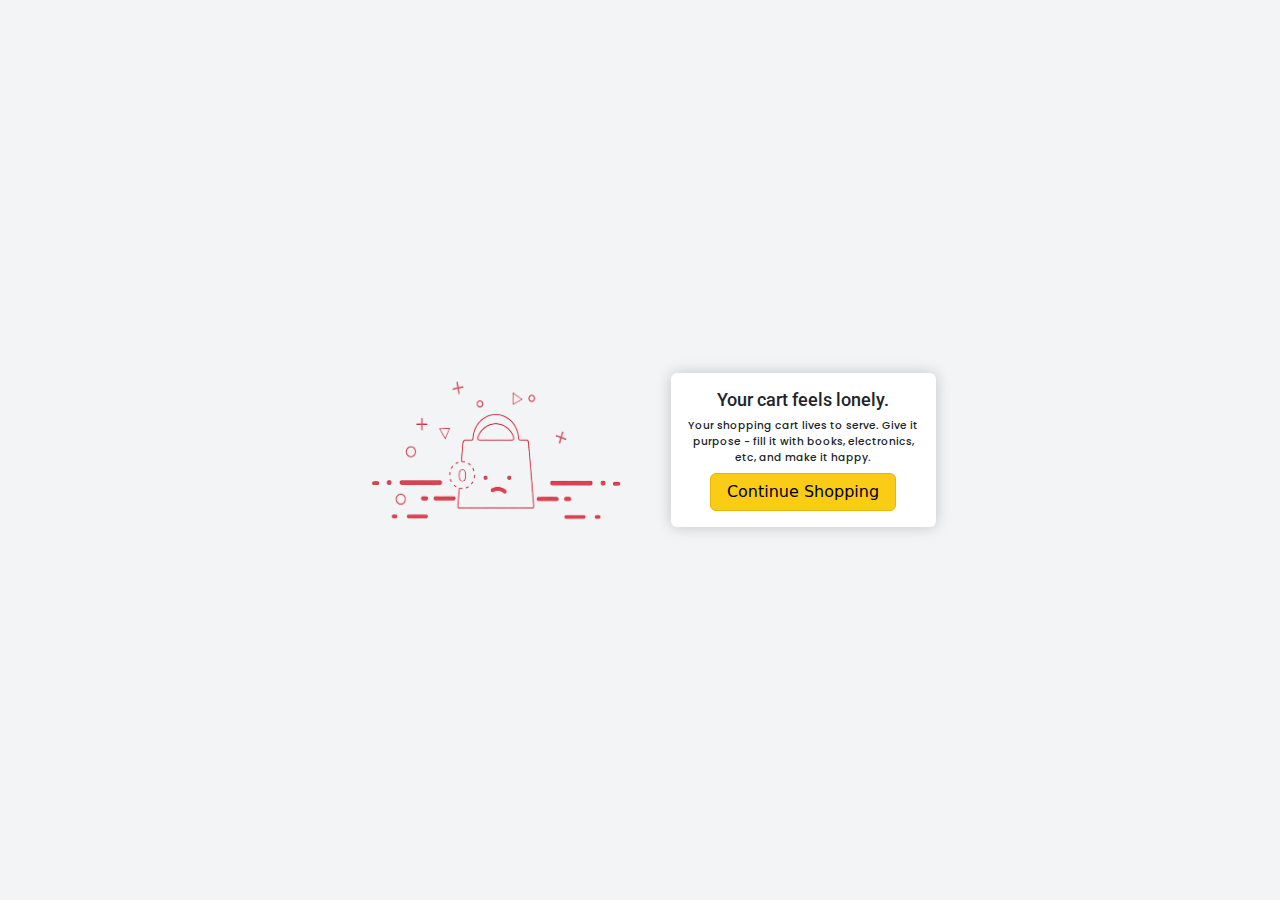
<file: addToCart/cart.html>
<!DOCTYPE html>
<html lang="en">

<head>
    <meta charset="UTF-8">
    <meta name="viewport" content="width=device-width, initial-scale=1.0">
    <title>Cart</title>
    <!-- font Roboto & font poppins-->
    <link rel="preconnect" href="https://fonts.googleapis.com">
    <link rel="preconnect" href="https://fonts.gstatic.com" crossorigin>
    <link
        href="https://fonts.googleapis.com/css2?family=Poppins:ital,wght@0,100;0,200;0,300;0,400;0,500;0,600;0,700;0,800;0,900;1,100;1,200;1,300;1,400;1,500;1,600;1,700;1,800;1,900&family=Roboto:ital,wght@0,100;0,300;0,400;0,500;0,700;0,900;1,100;1,300;1,400;1,500;1,700;1,900&display=swap"
        rel="stylesheet">
    <!-- Font Awesome -->
    <link rel="stylesheet" href="https://cdnjs.cloudflare.com/ajax/libs/font-awesome/6.6.0/css/all.min.css" integrity="sha512-Kc323vGBEqzTmouAECnVceyQqyqdsSiqLQISBL29aUW4U/M7pSPA/gEUZQqv1cwx4OnYxTxve5UMg5GT6L4JJg==" crossorigin="anonymous" referrerpolicy="no-referrer" />
    <!-- bootstrap -->
    <link href="https://cdn.jsdelivr.net/npm/bootstrap@5.3.3/dist/css/bootstrap.min.css" rel="stylesheet"
        integrity="sha384-QWTKZyjpPEjISv5WaRU9OFeRpok6YctnYmDr5pNlyT2bRjXh0JMhjY6hW+ALEwIH" crossorigin="anonymous">
    <!-- css -->
    <link rel="stylesheet" href="cart.css">
</head>

<body >
    <div class="row">
        <!-- Cart items -->
        <div class="content col-lg-9 p-4" >
            
        </div>
        <!-- Total Price -->
        <div id="second-col" class="second-col col-lg-3 py-4 px-4 ps-lg-0 pe-lg-4 ">
            <div class="d-flex gap-2 flex-column" style="height: fit-content; background: #fff;">
                <div class="gap-2 d-flex p-3">
                    <i class="fa-solid fa-circle-check mt-2" style="color:green"></i>
                    <p style="font-size: 14px;">Your order qualifies for FREE Shipping Choose this option at checkout see details...
                    </p>

                </div>
                <p id="totalPrice" class="text-center" style="font-weight: bold;"></p>
                <button class="mx-3 mb-3 rounded">Proceed To Pay</button>
            </div>
        </div>
    </div>

    <!-- JS -->
    <script type="module" src="cart.js"></script>
    <!-- bootstrap -->
    <script src="https://cdn.jsdelivr.net/npm/@popperjs/core@2.11.8/dist/umd/popper.min.js"
        integrity="sha384-I7E8VVD/ismYTF4hNIPjVp/Zjvgyol6VFvRkX/vR+Vc4jQkC+hVqc2pM8ODewa9r"
        crossorigin="anonymous"></script>
    <script src="https://cdn.jsdelivr.net/npm/bootstrap@5.3.3/dist/js/bootstrap.min.js"
        integrity="sha384-0pUGZvbkm6XF6gxjEnlmuGrJXVbNuzT9qBBavbLwCsOGabYfZo0T0to5eqruptLy"
        crossorigin="anonymous"></script>
</body>

</html>
</file>
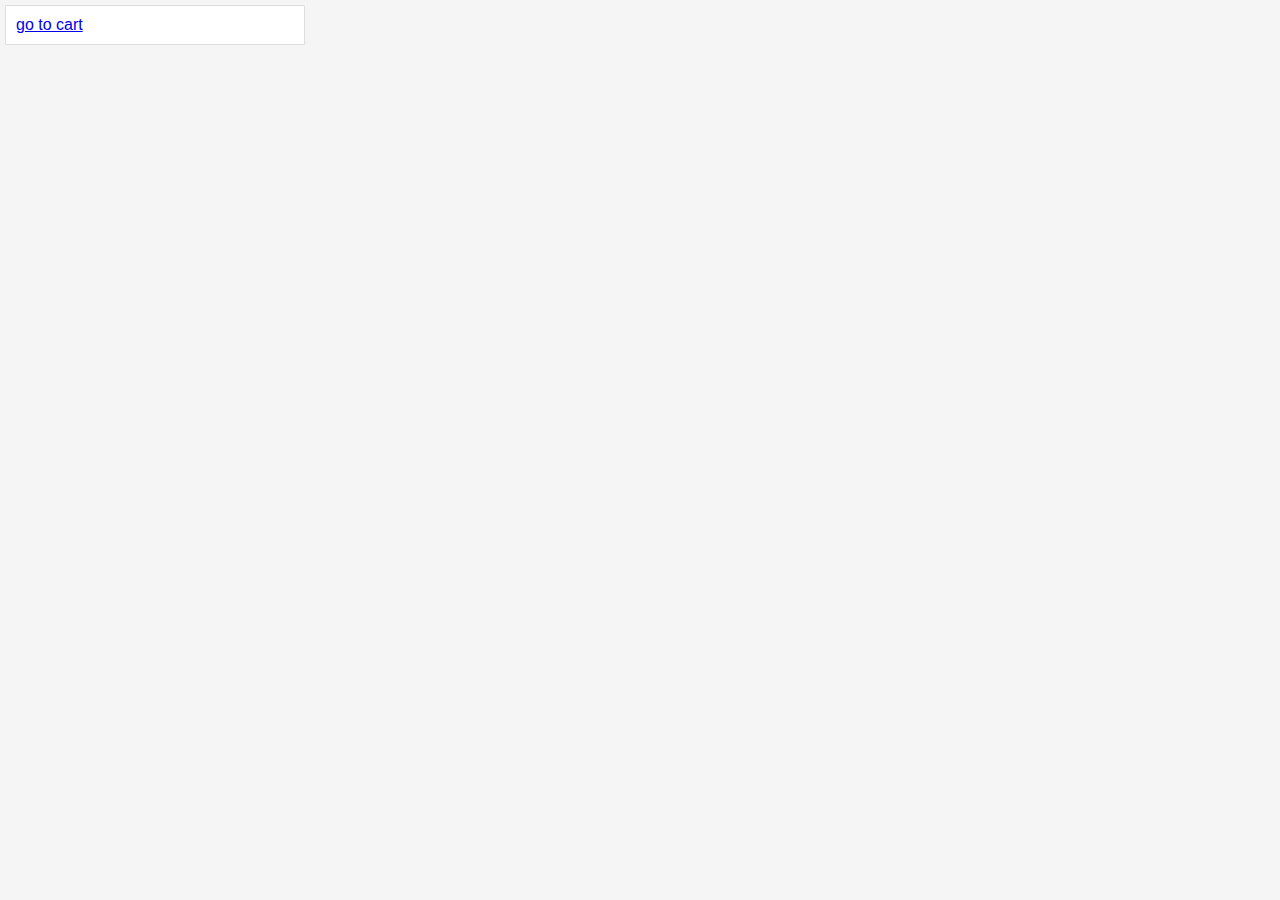
<file: addToCart/products.html>
<!DOCTYPE html>
<html lang="en">
<head>
    <meta charset="UTF-8">
    <meta name="viewport" content="width=device-width, initial-scale=1.0">
    <link rel="stylesheet" href="products.css">
    <title>Document</title>
</head>
<body>
    <div class="container ">
        <div id="product-list" class="product-list"></div>
        <div class="product-card">
        
          <a href="cart.html">go to cart</a>
    </div>
    
    <script type="module" src="products.js"></script>
</body>
</html>
</file>
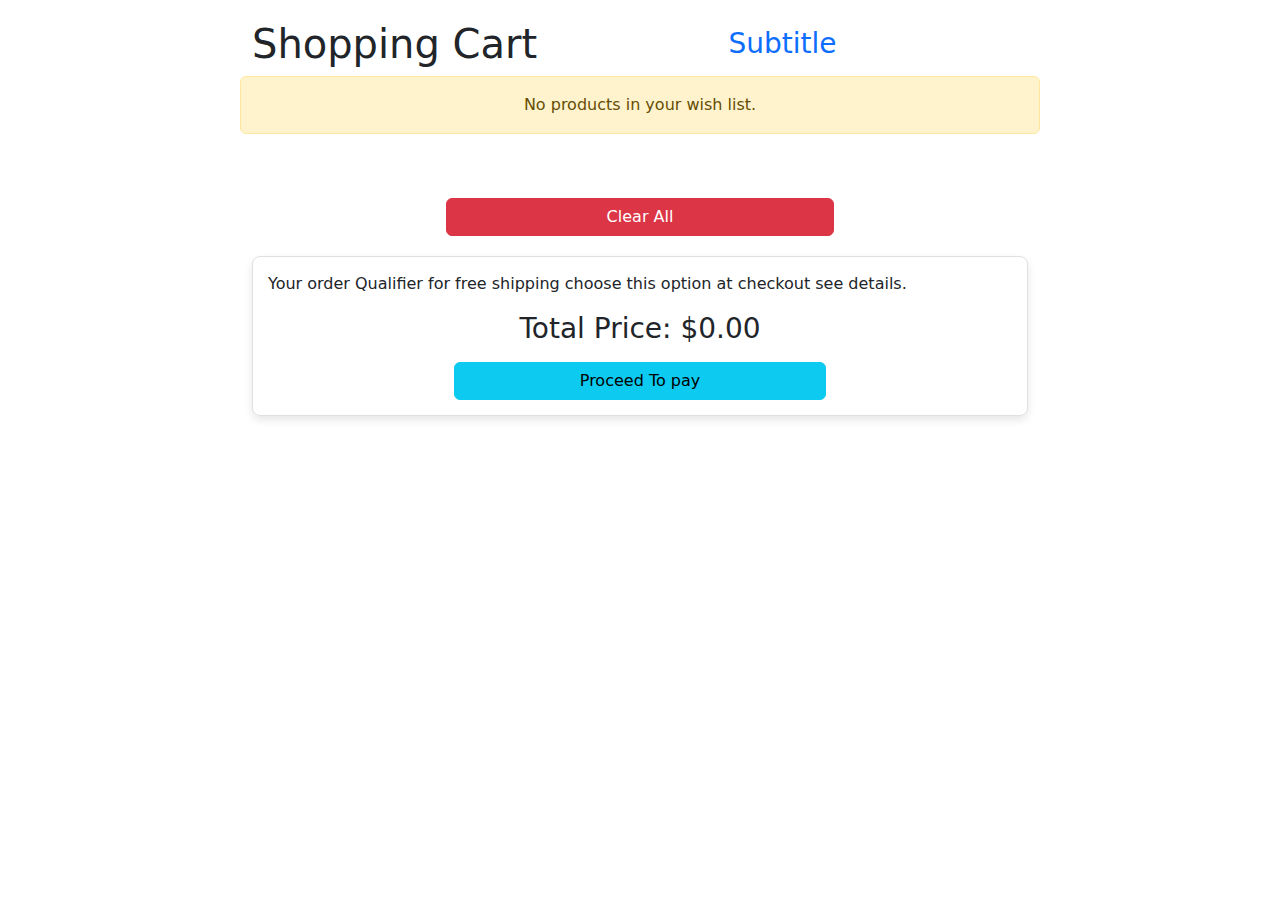
<file: Aya/wishlist.html>
<!DOCTYPE html>
<html lang="en">
<head>
    <meta charset="UTF-8">
    <meta name="viewport" content="width=device-width, initial-scale=1.0">
    <link href="https://cdn.jsdelivr.net/npm/bootstrap@5.3.0-alpha1/dist/css/bootstrap.min.css" rel="stylesheet">
    <link rel="stylesheet" href="https://cdn.materialdesignicons.com/5.4.55/css/materialdesignicons.min.css">
    
    <title>Wish List</title>

    <style>
        /* Custom styles for the wishlist */
        .wishlist-container {
            margin: 20px auto;
            max-width: 800px;
        }
        .product-card {
            margin-bottom: 20px;
            box-shadow: 0 4px 8px rgba(0, 0, 0, 0.1);
            border: 1px solid #e0e0e0;
            border-radius: 8px;
            transition: transform 0.2s;
        }
        .product-card:hover {
            transform: scale(1.02);
        }
        .product-card img {
            max-height: 150px;  
            object-fit: contain;  
            width: 100%;  
            border-top-left-radius: 8px;
            border-top-right-radius: 8px;
        }
        .total-card {
            margin-top: 20px;
            padding: 15px;
            border: 1px solid #e0e0e0;
            border-radius: 8px;
            box-shadow: 0 4px 8px rgba(0, 0, 0, 0.1);
        }
        .text-center {
            text-align: center;
        }
    </style>
</head>
<body>
    <div class="container wishlist-container">
        <div class="wishlist-header text-center d-flex justify-content-between align-items-center">
            <h1>Shopping Cart</h1>
            <h3 class="text-primary">Subtitle</h3>
            <hr>
        </div>
        <div id="wishlist-product" class="row"></div>
        <div class="text-center">
            <button class="btn btn-danger w-50 mt-5" onclick="clearAll()">Clear All</button>
        </div>

        <div id="total-price-card" class="total-card">
            <p class="text-dark">Your order Qualifier for free shipping choose this option at checkout see details.</p>
            <h3 id="total-price" class="text-center ">Total Price: $0.00</h3>
            <div class="text-center">
                <button class="btn btn-info w-50 mt-2" onclick="">Proceed To pay</button>
            </div>    
            </div>
        </div>

        <div id="toast" class="position-fixed top-0 end-0 p-3" style="z-index: 11;">
            <div id="toast-message" class="toast bg-success text-white" role="alert" aria-live="assertive" aria-atomic="true">
                <div class="toast-body">
                    Product deleted successfully!
                </div>
            </div>
        </div>
    </div>

    <script>
        // Function to initialize and display the wishlist
        function initializeWishlist() {
            let wishListProducts = JSON.parse(localStorage.getItem('wishListProducts')) || [];

            // Ensure quantity is set to 1 for each product
            wishListProducts = wishListProducts.map(product => {
                if (!product.quantity) {
                    product.quantity = 1;  // Default to 1
                }
                return product;
            });

            displayProducts(wishListProducts);

            function displayProducts(products) {
                const wishlistProductContainer = document.getElementById('wishlist-product');
                wishlistProductContainer.innerHTML = '';  // Clear existing content

                if (products.length > 0) {
                    products.forEach((product, index) => {
                        wishlistProductContainer.innerHTML += `
                            <div class="col-12">
                                <div class="card product-card">
                                    <img src="${product.image}" class="card-img-top" alt="${product.title}">
                                    <div class="card-body">
                                        <h5 class="card-title">${product.title}</h5>
                                        <p class="card-text">${product.description}</p>
                                        <p class="card-text"><strong>Price:</strong> $${product.price.toFixed(2)}</p>
                                        <p class="card-text rating">Rating: ${product.rating.rate} ★ (${product.rating.count} reviews)</p>

                                        <div class="quantity-controls">
                                            <button class="btn btn-secondary" onclick="updateQuantity(${index}, -1)">-</button>
                                            <span id="product-quantity-${index}">${product.quantity}</span>
                                            <button class="btn btn-secondary" onclick="updateQuantity(${index}, 1)">+</button>
                                        </div>

                                        <p class="mt-3"><strong>Total Price:</strong> $${(product.price * product.quantity).toFixed(2)}</p>
                                        
                                        <button class="btn btn-danger" onclick="deleteProduct(${index})">Delete Product</button>
                                    </div>
                                </div>
                            </div>
                        `;
                    });
                    calculateTotalPrice(products);  // Calculate initial total price
                } else {
                    wishlistProductContainer.innerHTML = `
                        <div class="alert alert-warning text-center">
                            No products in your wish list.
                        </div>
                    `;
                }
            }

            window.updateQuantity = function(index, change) {
                if (change === 1) {
                    wishListProducts[index].quantity++;  
                } else if (change === -1 && wishListProducts[index].quantity > 1) {
                    wishListProducts[index].quantity--; 
                }
                localStorage.setItem('wishListProducts', JSON.stringify(wishListProducts));  // Update localStorage
                displayProducts(wishListProducts);  
            }

            window.deleteProduct = function(index) {
                wishListProducts.splice(index, 1);  
                localStorage.setItem('wishListProducts', JSON.stringify(wishListProducts));  
                displayProducts(wishListProducts);  
                showToast("Product deleted successfully!"); 
            }

            window.clearAll = function() {
                wishListProducts = [];  
                localStorage.setItem('wishListProducts', JSON.stringify(wishListProducts));  
                displayProducts(wishListProducts); 
                document.getElementById('total-price').textContent = 'Total Price: $0.00';  
                showToast("All products cleared!");  
            }

            function calculateTotalPrice(products) {
                const totalPrice = products.reduce((acc, product) => acc + (product.price * product.quantity), 0);
                document.getElementById('total-price').textContent = `Total Price: $${totalPrice.toFixed(2)}`;
            }

            function showToast(message) {
                const toast = document.getElementById('toast-message');
                toast.querySelector('.toast-body').textContent = message;
                const bsToast = new bootstrap.Toast(toast);
                bsToast.show();
            }
        }

      
        initializeWishlist();
 
    </script> 

    <script src="https://cdn.jsdelivr.net/npm/@popperjs/core@2.11.6/dist/umd/popper.min.js"></script>
    <script src="https://cdn.jsdelivr.net/npm/bootstrap@5.3.0-alpha1/dist/js/bootstrap.min.js"></script>
</body>
</html>
</file>
<file: addToCart/cart.css>
p {
    margin: 0;
}

.img-container{
    width: 15%;
}
.cart-content{
    width: 85%;
}
.price{
    width: 10%;
}

.product-image {
   max-width: 100px;
   min-width: 80px;
   width: 100%;
    object-fit: cover;
}

@media (min-width:768px){
    .product-image {
        max-width: 300px;
         object-fit: cover;
     }
    
}


.content {
    background-color: rgb(243 244 246/1);
}

h2 {
    margin: 0;
}
.cart-title {
    border-bottom: 1px solid rgb(156 163 175/1);
    font-family: "Roboto", sans-serif;
}

.cart-title h2 {
    font-size: 20px;
}

.cart-title h4 {
    margin: 0;
    font-size: 18px;
    font-weight: 400;
}

.cart-item {
    font-family: "Poppins";
    

}

.cart-item {
    border-bottom: 1px solid rgb(156 163 175/1);
}

.cart-item h2 {
    font-size: 16px;
}



.quantity {
    background-color: rgb(240 242 242/1);
    width: 7rem;
    box-shadow: 0px 0px 15px 0px rgba(0, 0, 0, 0.3);

}
.second-col {
    background-color: rgb(240 242 242/1);

}

.quantity .sign {
    background-color: rgb(229 231 235/1);
    
}

.delet-item-btn {
    width: 6.8rem;
    background-color: rgb(239 68 68/1);
    color: white;
    border: none;
}

.clear-cart-btn {
    width: 10rem;
}

.price {
    font-size: 18px;
    font-weight: 600;

}

.empty-cart {
    background-color: rgb(243 244 246/1);
    text-align: center;
}

.empty-cart img {
    width: 270px;
    height: 166px;
}

.empty-cart h1 {
    font-size: 18px;
    font-family: "Roboto", sans-serif;

}

.empty-cart p {
    font-size: 10.5px;
    font-family: "Poppins", sans-serif;
    font-weight: 500;

}

.empty-message {
    background-color: white;
    width: 265px;
    box-shadow: 0px 0px 15px 0px rgba(0, 0, 0, 0.2);
}

.empty-cart button, .second-col button {
    border: none;
    background-color: #FACC15;
    font-weight: 500;
    padding: 6px 16px;
    border: 1px solid rgb(234 179 8/1);
}

@media(min-width:1200px){

    .cart-item h2 {
        font-size: 30px;
    }
    .cart-title h2 {
        font-size: 40px;
    }
    .cart-title h4{
        font-size: 35px;
    }
    .cart-content{
        font-size: 20px;
    }
    .delet-item-btn{
        width: fit-content;
        padding: 2px 4px;
    }
    .price{
        font-size:23px 
    }
    .clear-cart-btn{
        width: 14rem ;
        font-size: 20px;
    }
}
</file>
<file: addToCart/products.css>
* {
    box-sizing: border-box;
    margin: 0;
    padding: 0;
}

body {
    font-family: Arial, sans-serif;
    background-color: #f5f5f5;
    color: #333;
}

.container {
    width: 100%;
}


.product-list {
    display: flex;
    flex-wrap: wrap;
    gap: 10px;
    justify-content: center;
}

/* Product card styling */
.product-card {
    border: 1px solid #ddd;
    border-radius: 1px;
    overflow: hidden;
    padding: 10px;
    width: 300px;
    position: relative;
    background-color: white;
    margin: 5px;
    transition: all 0.3s ease-in-out;
  }
  
  /* Ensure product image displays correctly */
  .product-image-wrapper {
    position: relative;
    overflow: hidden;
  }
  
  .product-image {
    width: 80%;
    height: auto;
    display: block;
  }
  
  /* Hover menu styling */
  .hover-menu {
    position: absolute;
    bottom: -100%; /* Hidden by default, positioned outside of the image */
    left: 0;
    width: 100%;
    background-color: rgba(255, 255, 255, 0.9);
    padding: 10px;
    text-align: center;
    transition: bottom 0.3s ease;
    z-index: 2; /* Ensure hover menu stays above the image */
    flex-direction: column;
    align-items: center;
  }

  .hover-menu a {
    margin: 5px 0; /* Add space between each link */
    color: #534c4c;
    text-decoration: none;
    font-weight: bold;
    display: block; /* Ensures links take up the full width */
}

.hover-menu a:hover { 
    color: #1f1d1d;
}
  
  .product-image-wrapper:hover .hover-menu {
    bottom: 0; /* Slide up the hover menu on hover */
  }
  
  /* Product info styling */
  .product-info {
    padding: 5px;
    text-align: left;
  }
  
  .product-title {
    font-size: 1.2em;
    font-weight: bold;
    margin-bottom: 5px;
  }
  
  .product-description {
    font-size: 0.9em;
    color: #555;
    margin: 5px 0;
  }
  
  .product-price {
    font-size: 1.1em;
    color: #333;
  }
  
  .product-rating {
    color: gold;
    margin: 5px 0;
  }
  
  /* Button styling */
  .add-to-cart-btn {
    width: 100%;
    padding: 10px;
    background-color: #ffcc00;
    border: none;
    border-radius: 4px;
    cursor: pointer;
  }
  
  .add-to-cart-btn:hover {
    background-color: #ff9900;
  }
</file>
